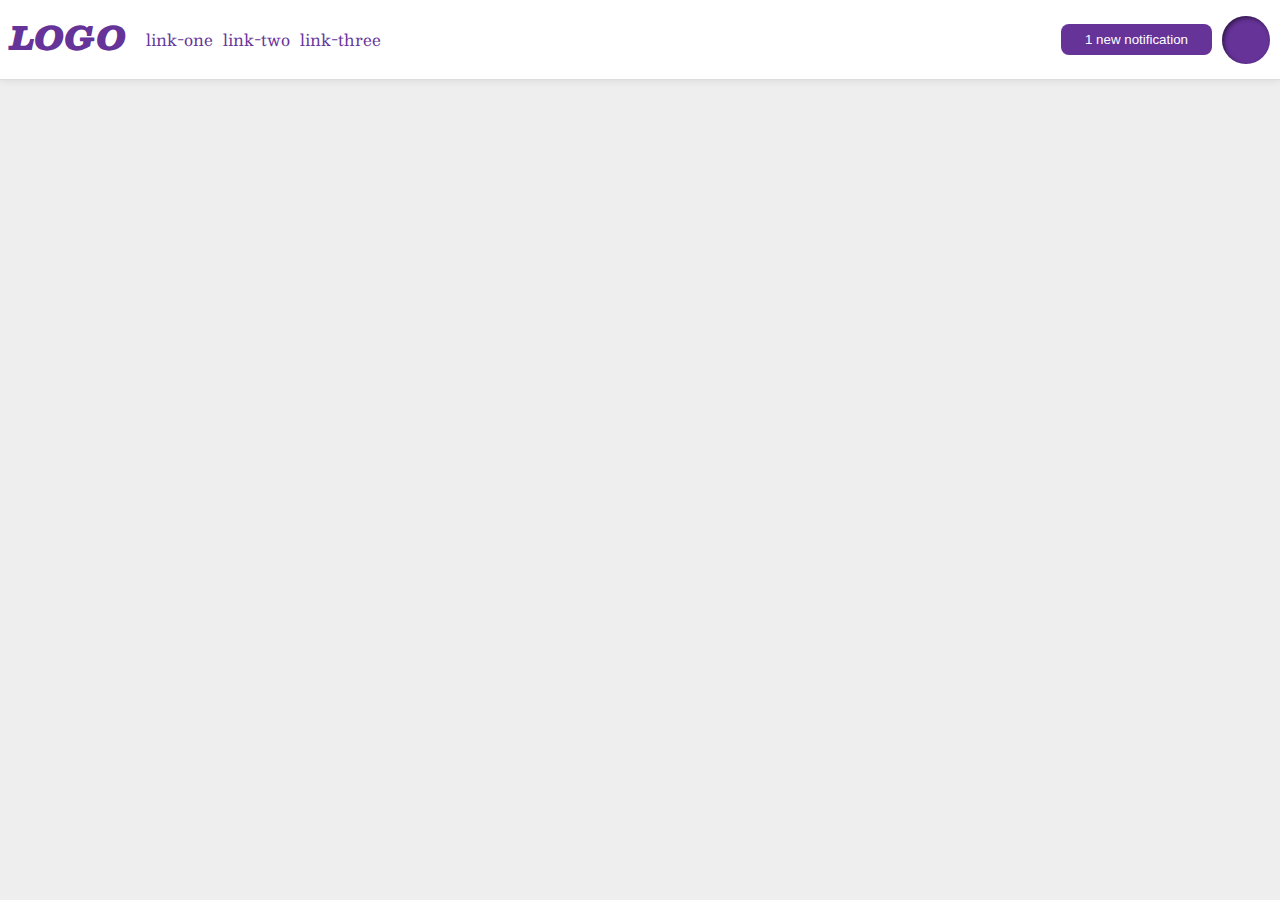
<file: flex/03-flex-header-2/index.html>
<!DOCTYPE html>
<html lang="en">
  <head>
    <meta charset="UTF-8">
    <meta http-equiv="X-UA-Compatible" content="IE=edge">
    <meta name="viewport" content="width=device-width, initial-scale=1.0">
    <title>Flex Header 2</title>
    <link rel="stylesheet" href="style.css">
  </head>
  <body>
    <div class="header">
      <div class="left">
        <div class="logo">
          LOGO
        </div>
        <ul class="links">
          <li><a href="google.com">link-one</a></li>
          <li><a href="google.com">link-two</a></li>
          <li><a href="google.com">link-three</a></li>
        </ul>
      </div>
      <div class="right">
        <button class="notifications">
          1 new notification
        </button>
        <div class="profile-image"></div>
      </div>
    </div>    
  </body>
</html>
</file>
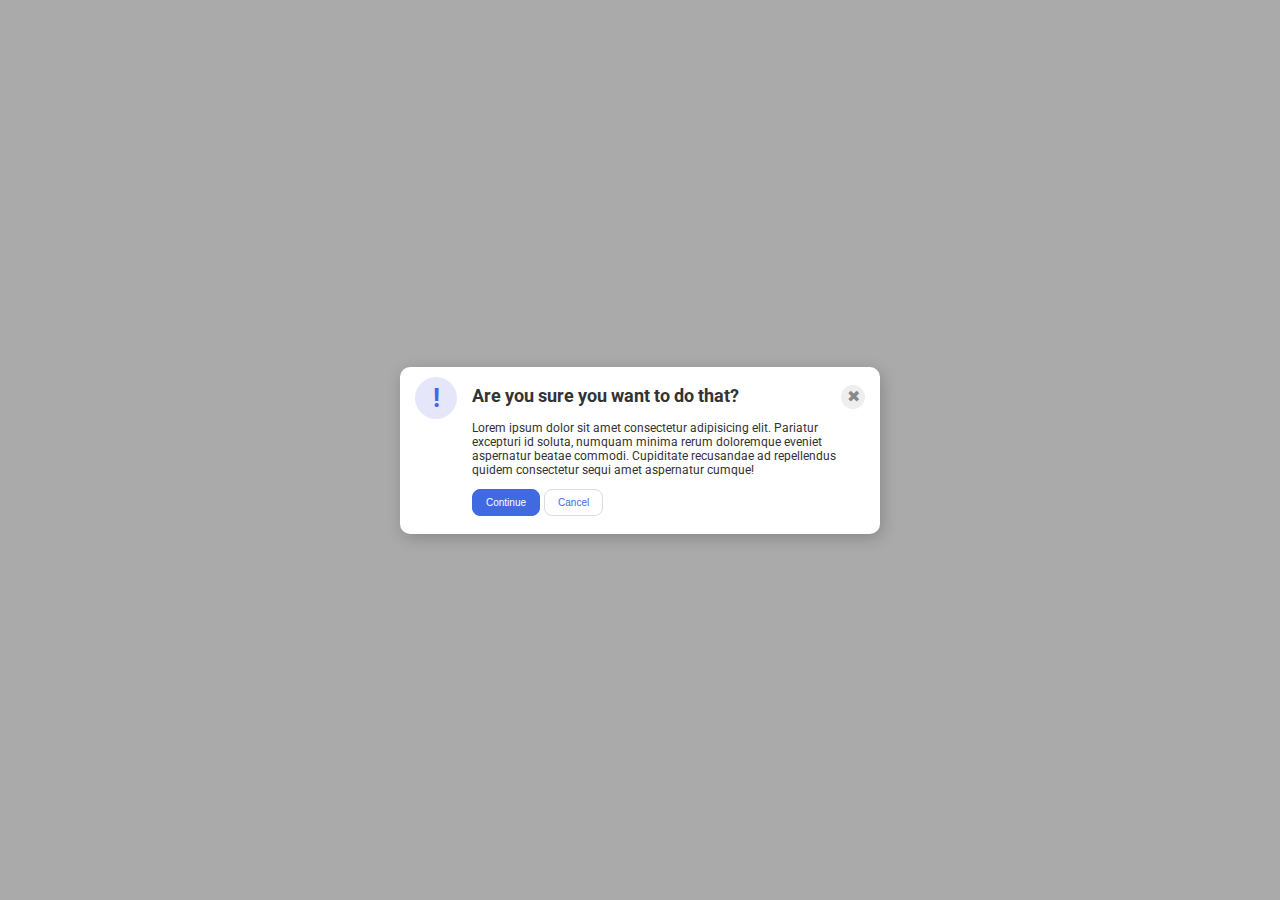
<file: flex/05-flex-modal/index.html>
<!DOCTYPE html>
<html lang="en">
  <head>
    <meta charset="UTF-8">
    <meta http-equiv="X-UA-Compatible" content="IE=edge">
    <meta name="viewport" content="width=device-width, initial-scale=1.0">
    <link rel="stylesheet" href="style.css">
    <title>Modal</title>
  </head>
  <body>
    <div class="modal">
      <div class="left-column">
        <div class="icon">!</div>
      </div>
      <div class="main-column">
        <div class="upper-line">
          <div class="header">Are you sure you want to do that?</div>
          <div class="close-button">✖</div>
        </div>
        <div class="text">Lorem ipsum dolor sit amet consectetur adipisicing elit. Pariatur excepturi id soluta, numquam minima rerum doloremque eveniet aspernatur beatae commodi. Cupiditate recusandae ad repellendus quidem consectetur sequi amet aspernatur cumque!</div>
        <div>
          <button class="continue">Continue</button>
          <button class="cancel">Cancel</button>
        </div>
      </div>
    </div>
  </body>
</html>
</file>
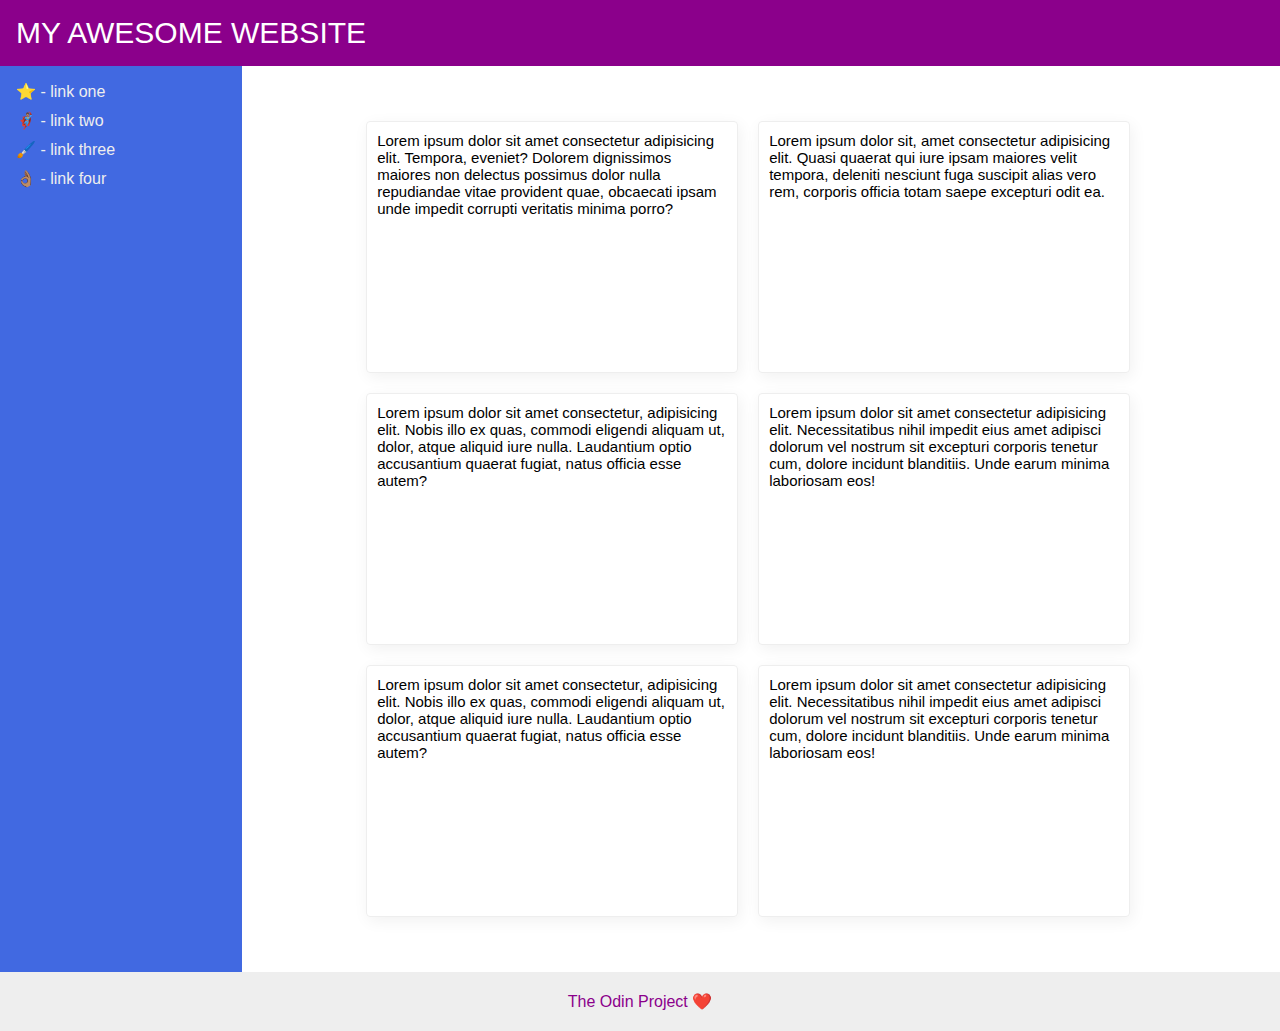
<file: flex/07-flex-layout-2/index.html>
<!DOCTYPE html>
<html lang="en">
  <head>
    <meta charset="UTF-8">
    <meta http-equiv="X-UA-Compatible" content="IE=edge">
    <meta name="viewport" content="width=device-width, initial-scale=1.0">
    <title>The Holy Grail</title>
    <link rel="stylesheet" href="style.css">
  </head>
  <body>
    <div class="header">
      MY AWESOME WEBSITE
    </div>
    <div class="main">
      <div class="sidebar">
        <ul>
          <li><a href="#">⭐ - link one</a></li>
          <li><a href="#">🦸🏽‍♂️ - link two</a></li>
          <li><a href="#">🖌️ - link three</a></li>
          <li><a href="#">👌🏽 - link four</a></li>
        </ul>
      </div>
      <div class="card-container">
        <div class="card">Lorem ipsum dolor sit amet consectetur adipisicing elit. Tempora, eveniet? Dolorem dignissimos maiores non delectus possimus dolor nulla repudiandae vitae provident quae, obcaecati ipsam unde impedit corrupti veritatis minima porro?</div>
        <div class="card">Lorem ipsum dolor sit, amet consectetur adipisicing elit. Quasi quaerat qui iure ipsam maiores velit tempora, deleniti nesciunt fuga suscipit alias vero rem, corporis officia totam saepe excepturi odit ea.</div>
        <div class="card">Lorem ipsum dolor sit amet consectetur, adipisicing elit. Nobis illo ex quas, commodi eligendi aliquam ut, dolor, atque aliquid iure nulla. Laudantium optio accusantium quaerat fugiat, natus officia esse autem?</div>
        <div class="card">Lorem ipsum dolor sit amet consectetur adipisicing elit. Necessitatibus nihil impedit eius amet adipisci dolorum vel nostrum sit excepturi corporis tenetur cum, dolore incidunt blanditiis. Unde earum minima laboriosam eos!</div>
        <div class="card">Lorem ipsum dolor sit amet consectetur, adipisicing elit. Nobis illo ex quas, commodi eligendi aliquam ut, dolor, atque aliquid iure nulla. Laudantium optio accusantium quaerat fugiat, natus officia esse autem?</div>
        <div class="card">Lorem ipsum dolor sit amet consectetur adipisicing elit. Necessitatibus nihil impedit eius amet adipisci dolorum vel nostrum sit excepturi corporis tenetur cum, dolore incidunt blanditiis. Unde earum minima laboriosam eos!</div>
      </div>
    </div> 
    <div class="footer">
      The Odin Project ❤️
    </div>
  </body>
</html>
</file>
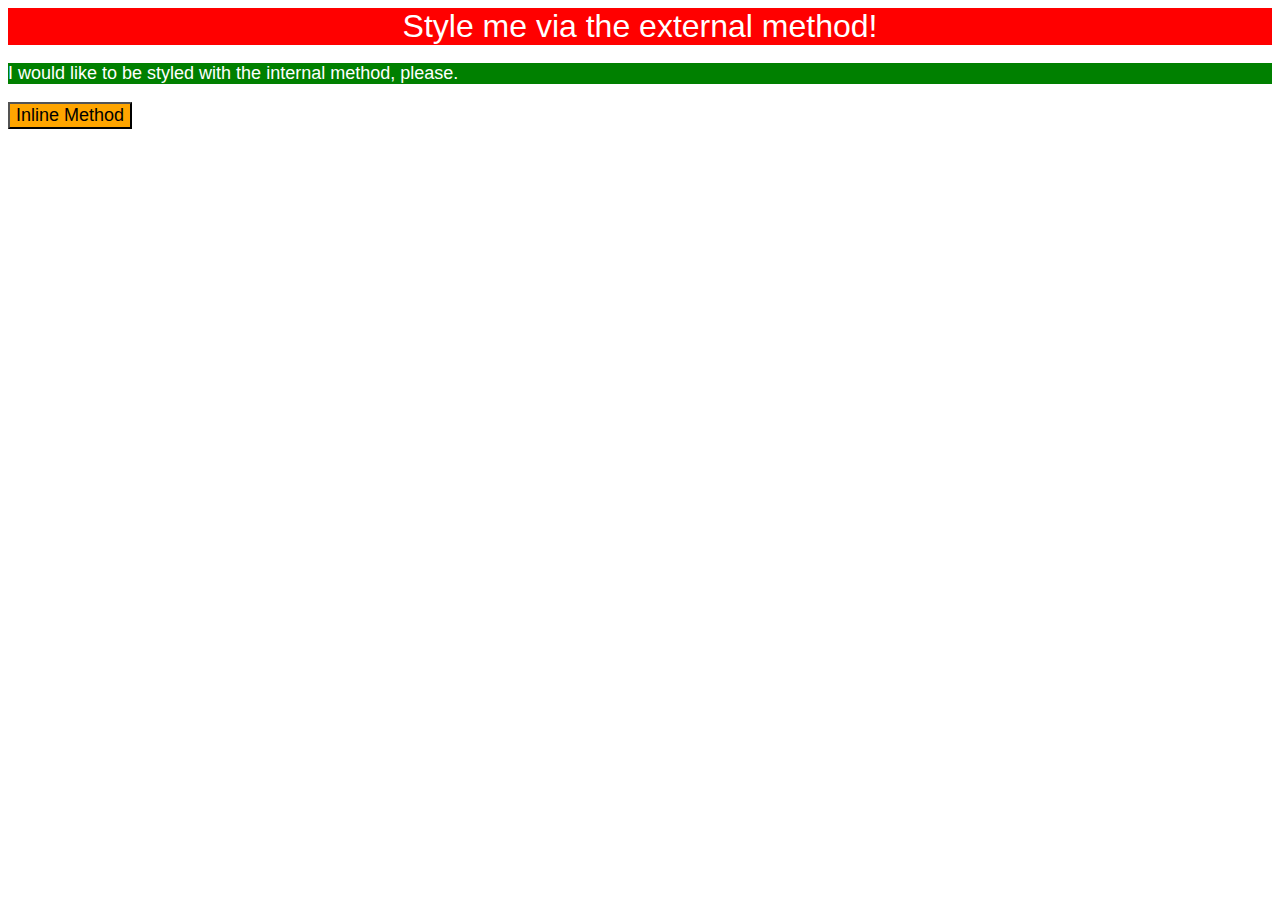
<file: foundations/01-css-methods/index.html>
<!DOCTYPE html>
<html lang="en">
  <head>
    <meta charset="UTF-8">
    <meta http-equiv="X-UA-Compatible" content="IE=edge">
    <meta name="viewport" content="width=device-width, initial-scale=1.0">
    <link rel="stylesheet" href="styles.css">
    <title>Methods for Adding CSS</title>
    <style>
      p {
        color: white;
        font-family: 'Gill Sans', 'Gill Sans MT', Calibri, 'Trebuchet MS', sans-serif
        ;
        background-color: green;
        font-size:18px;
      }
    </style>
  </head>
  <body>
    <div>Style me via the external method!</div>
    <p>I would like to be styled with the internal method, please.</p>
    <button style="color: black; background-color:orange ;font-size: 18px; font-family: 'Gill Sans', 'Gill Sans MT', Calibri, 'Trebuchet MS', sans-serif;">Inline Method</button>
  </body>
</html>
</file>
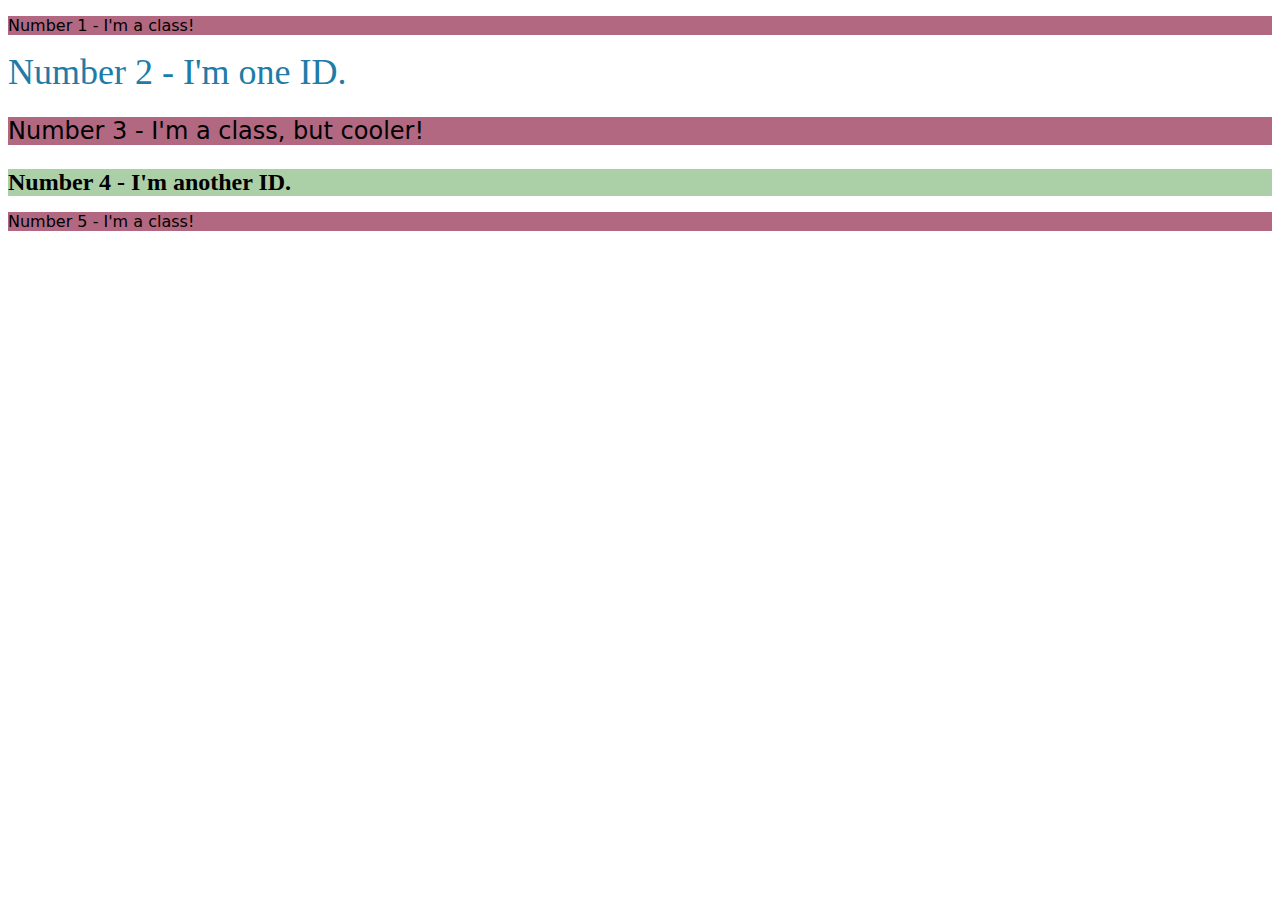
<file: foundations/02-class-id-selectors/index.html>
<!DOCTYPE html>
<html lang="en">
  <head>
    <meta charset="UTF-8">
    <meta http-equiv="X-UA-Compatible" content="IE=edge">
    <meta name="viewport" content="width=device-width, initial-scale=1.0">
    <title>Class and ID Selectors</title>
    <link rel="stylesheet" href="style.css">
  </head>
  <body>
    <p class="pinky">Number 1 - I'm a class!</p>
    <div id="second">Number 2 - I'm one ID.</div>
    <p class="pinky third">Number 3 - I'm a class, but cooler!</p>
    <div id="fourth">Number 4 - I'm another ID.</div>
    <p class="pinky">Number 5 - I'm a class!</p>
  </body>
</html>
</file>
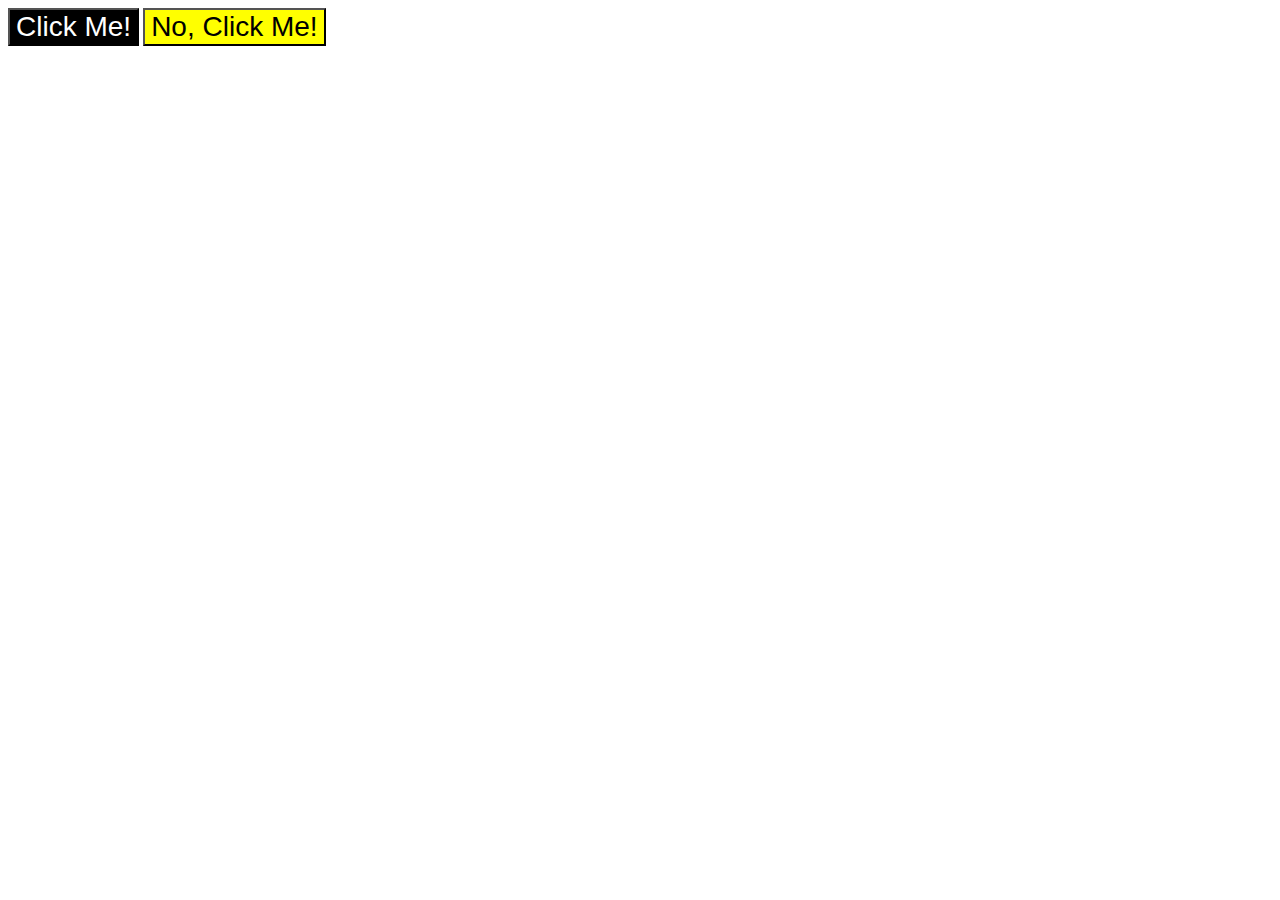
<file: foundations/03-grouping-selectors/index.html>
<!DOCTYPE html>
<html lang="en">
  <head>
    <meta charset="UTF-8">
    <meta http-equiv="X-UA-Compatible" content="IE=edge">
    <meta name="viewport" content="width=device-width, initial-scale=1.0">
    <title>Grouping Selectors</title>
    <link rel="stylesheet" href="style.css">
  </head>
  <body>
    <button class="black">Click Me!</button>
    <button class="yellow">No, Click Me!</button>
  </body>
</html>
</file>
<file: flex/03-flex-header-2/style.css>
/* this is some magical font-importing.  
you'll learn about it later. */
@import url('https://fonts.googleapis.com/css2?family=Besley:ital,wght@0,400;1,900&display=swap');

body {
  margin: 0;
  background: #eee;
  font-family: Besley, serif;
}

.header {
  background: white;
  border-bottom: 1px solid #ddd;
  box-shadow: 0 0 8px rgba(0,0,0,.1);
  display: flex;
  padding:10px;
}

.profile-image {
  background: rebeccapurple;
  box-shadow: inset 2px 2px 4px rgba(0,0,0,.5);
  border-radius: 50%;
  width: 48px;
  height: 48px;
}

.logo {
  color: rebeccapurple;
  font-size: 32px;
  font-weight: 900;
  font-style: italic;
}

button {
  border: none;
  border-radius: 8px;
  background: rebeccapurple;
  color: white;
  padding: 8px 24px;
}

a {
  /* this removes the line under our links */
  text-decoration: none;
  color: rebeccapurple;
}

ul {
  list-style-type: none;
  padding-left: 20px;
}

.left {
  display: flex;
}

.right {
  display: flex;
  margin-left: auto;
  align-items: center;
  gap: 10px;
}

.left > * {
  display:flex;
  gap: 10px;
}
</file>
<file: flex/05-flex-modal/style.css>
@import url('https://fonts.googleapis.com/css2?family=Roboto:wght@400;700&display=swap');

html, body {
  height: 100%;
}

body {
  font-family: Roboto, sans-serif;
  margin: 0;
  background: #aaa;
  color: #333;
  /* I'll give you this one for free lol */
  display: flex;
  align-items: center;
  justify-content: center;
}

.modal {
  background: white;
  width: 480px;
  border-radius: 10px;
  box-shadow: 2px 4px 16px rgba(0,0,0,.2);
  display: flex;
}

.icon {
  color: royalblue;
  font-size: 26px;
  font-weight: 700;
  background: lavender;
  width: 42px;
  height: 42px;
  border-radius: 50%;
  display: flex;
  align-items: center;
  justify-content: center;
}

.close-button {
  background: #eee;
  border-radius: 50%;
  color: #888;
  font-weight: 400;
  font-size: 16px;
  height: 24px;
  width: 24px;
  display: flex;
  align-items: center;
  justify-content: center;
}

button {
  padding: 8px 16px;
  border-radius: 8px;
}

button.continue {
  background: royalblue;
  border: 1px solid royalblue;
  color: white;
}

button.cancel {
  background: white;
  border: 1px solid #ddd;
  color: royalblue;
}

.left-column {
  display: flex;
  width: 9%;
  padding: 10px 15px;
  justify-content: center;
}

.main-column {
  display: flex;
  width: 91%;
  padding: 10px 15px 10px 0;
  flex-flow: column nowrap;
}

.main-column * {
  margin: 4px 0 4px 0;
}

.upper-line {
  display: flex;
  justify-content: space-between;
}

.header {
  font-size: 18px;
  font-weight: 700;
}

.text {
  font-size: 12px;
}

button {
  font-size: 10px;
  padding: 7px 13px;
}
</file>
<file: flex/07-flex-layout-2/style.css>
body {
  font-family: -apple-system, BlinkMacSystemFont, 'Segoe UI', Roboto, Oxygen, Ubuntu, Cantarell, 'Open Sans', 'Helvetica Neue', sans-serif;
  margin: 0;
  min-height: 100vh;
  max-height: 100vh;
  display: flex;
  flex-flow: column nowrap;
}

/* body > * {
  flex: 1 1 auto;
} */

.header {
  /* height: 72px; */
  background: darkmagenta;
  color: white;
  flex: 0 1 auto;
  font: 30px bold, arial;
  padding: 16px;
}

.footer {
  /* height: 72px; */
  background: #eee;
  color: darkmagenta;
  flex: 0 0 auto;
  text-align: center;
  padding: 20px;
}

.sidebar {
  width: 300px;
  background: royalblue;
  flex: 2 1 auto;
}

.card {
  border: 1px solid #eee;
  box-shadow: 2px 4px 16px rgba(0,0,0,.06);
  border-radius: 4px;
  min-width: 100px;
  max-width: 350px;
  min-height: 150px;
  height: 230px;
  max-height: 300px;
  margin: 10px;
  font-size: 15px;
  padding: 10px;
  flex: 1 1 auto;
}

.main {
  display: flex;
  flex-flow: row nowrap;
  flex: 1 1 auto;
}

.card-container {
  display: flex ;
  flex-flow: row wrap;
  flex: 1 3 auto;
  /* justify-content: left; */
  /* align-items: center; */
  padding-bottom: 5vh;
  padding-top: 5vh;
  padding-right: 3vw;
  padding-left: 1vw;
  align-items: stretch;
  justify-content: center;
}

ul {
  list-style: none;
  padding-inline-start: 16px;
}

a {
  color: #eee;
  text-decoration: none;
}

li {
  margin-bottom: 10px;
}
</file>
<file: foundations/01-css-methods/styles.css>
div {
    background-color: red;
    font-size: 32px; 
    font-family: 'Gill Sans', 'Gill Sans MT', Calibri, 'Trebuchet MS', sans-serif;
    color: white;
    font: bold;
    text-align: center;
}
</file>
<file: foundations/02-class-id-selectors/style.css>
.pinky {
    background-color: rgb(178, 104, 128);
    font-family: 'Verdana', 'DejaVu Sans', 'sans-serif';
}

.third {
    font-size: 24px;
}

#second {
    color: rgb(32, 124, 167);
    font-size: 36px;
}

#fourth {
    font-size: 24px;
    background-color: rgb(73, 151, 65, 0.461);
    font-weight:bold;
}
</file>
<file: foundations/03-grouping-selectors/style.css>
.black,
.yellow {
    font-size: 28px;
    font-family: Helvetica, Times, sans-serif;
}

.black {
    background-color: black;
    color: white;
}

.yellow {
    background-color: yellow;
}
</file>
